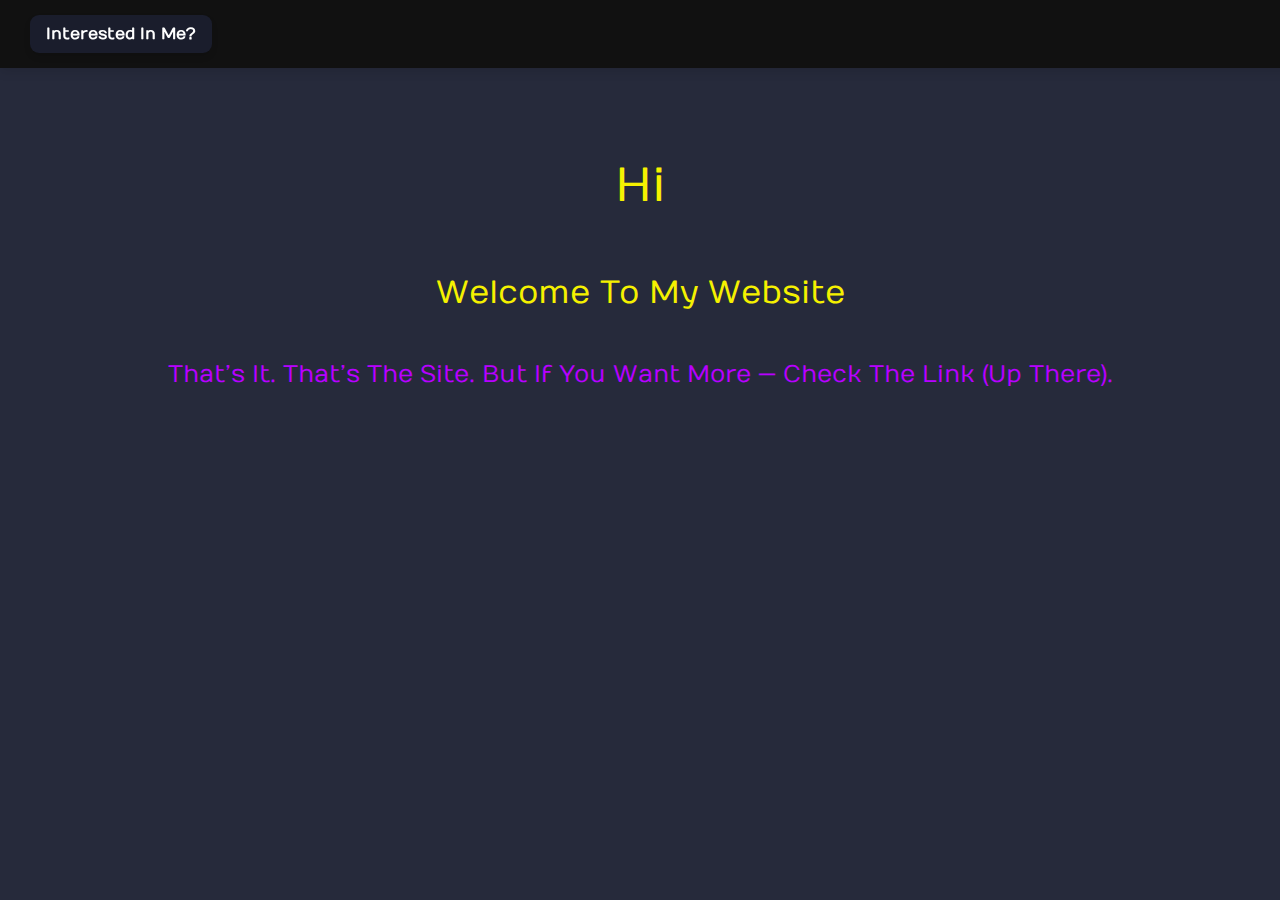
<file: index.html>
<!DOCTYPE html>
<html lang="en">
<head>
    <meta charset="UTF-8">
    <meta name="viewport" content="width=device-width, initial-scale=1.0">
    <title>Erfan's Website</title>
    <link rel="stylesheet" href="./style.css">
    <link href="https://fonts.googleapis.com/css2?family=Numans&display=swap" rel="stylesheet">

</head>
<body>
    <header class="navbar">
      <nav class="links">
        <a href="./me.html">interested in me?</a>
      </nav>
    </header>

    <div class="welcome">Hi</div>
    <div class="w2">welcome to my website</div>
    <div class="w3">
        That’s it. That’s the site.
        But if you want more — check the link (Up there).
    </div>
</body>
</html>
</file>
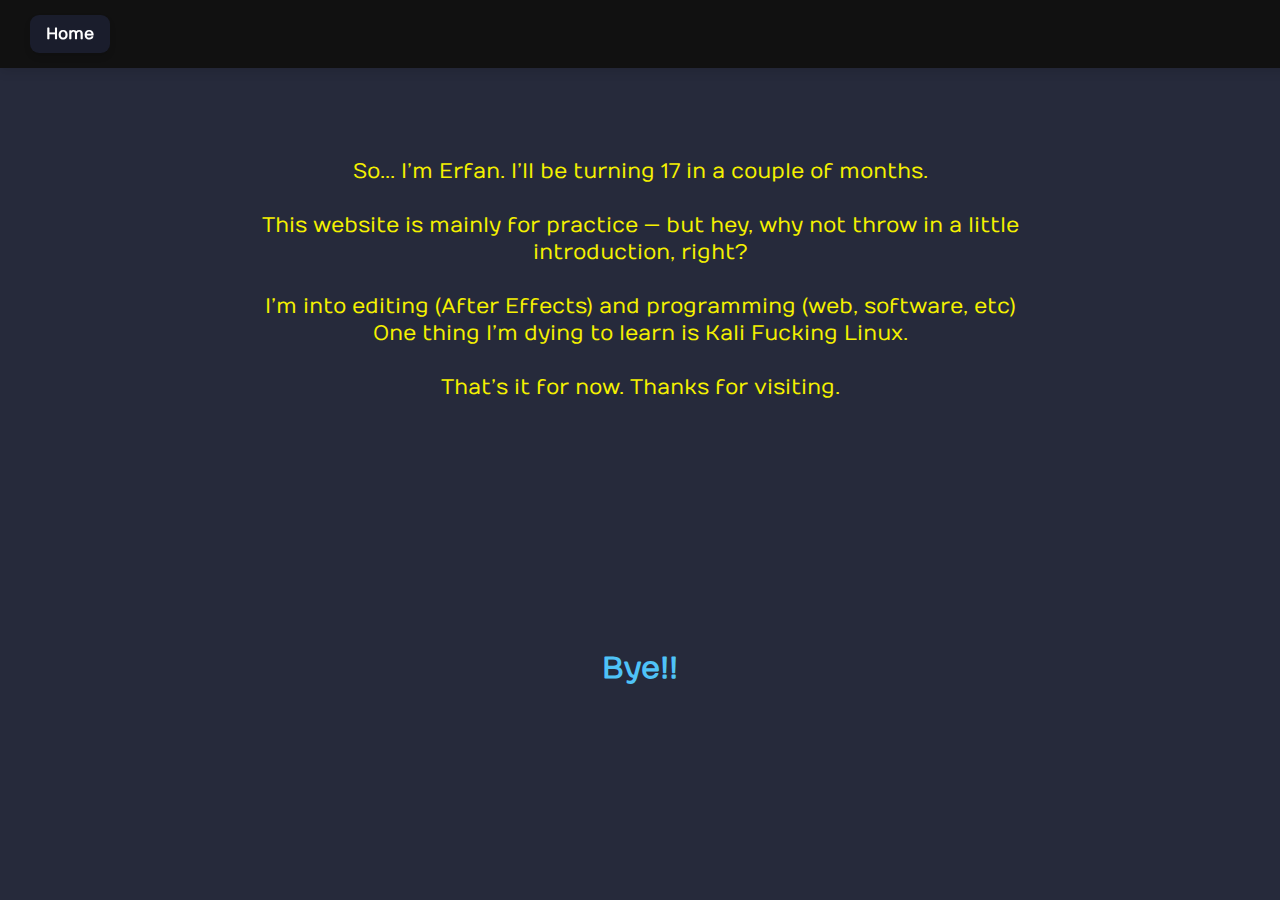
<file: me.html>
<!DOCTYPE html>
<html lang="en">
<head>
    <meta charset="UTF-8">
    <meta name="viewport" content="width=device-width, initial-scale=1.0">
    <title>Erfan's Website</title>
    <link rel="stylesheet" href="./style2.css">
    <link href="https://fonts.googleapis.com/css2?family=Numans&display=swap" rel="stylesheet">

</head>
<body>
    <header class="navbar">
      <nav class="links">
        <a href="./index.html">home</a>
      </nav>
    </header>
<div class="abt">
  So... I’m Erfan. I’ll be turning 17 in a couple of months.<br><br>
  This website is mainly for practice — but hey, why not throw in a little introduction, right?<br><br>
  I’m into editing (After Effects) and programming (web, software, etc)<br>
  One thing I’m dying to learn is Kali Fucking Linux.<br><br>
  That’s it for now. Thanks for visiting.
</div>
    <div class="bye">Bye!!</div>
</body>
</html>
</file>
<file: style.css>
body{
    font-family: "Numans", sans-serif;
    background-color: #262a3b;
     padding-top: 80px;
}
.navbar {
  position: fixed;
  top: 0;
  left: 0;
  right: 0;
  width: 100%;
  background-color: #111;
  display: flex;
  justify-content: space-between;
  align-items: center;
  padding: 15px 30px;
  margin: 0;
  border: none;
  box-shadow: 0 4px 10px rgba(0, 0, 0, 0.1);
  z-index: 1000;
}
.links {
  display: flex;
  gap: 20px;
}

.links a {
  text-decoration: none;
  text-transform: capitalize;
  font-weight: bold;
  padding: 10px 16px;
  background-color: #1a1d2c;
  color: white;
  border-radius: 9px;
  box-shadow: 0 4px 6px rgba(0,0,0,0.1);
}

.links a:hover {
  background-color: #ff4d4d;
}
.welcome{
    font-size: 3rem;
    font-weight: 500;
    text-align: center;
    margin-top: 70px;
    margin-bottom: 60px;
    color: #f5f100;
}
.w2{
    position: static;
    top: 40px;
    font-size: 2rem;
    text-align: center;
    color: #f5f100;
    text-transform: capitalize;
}
.w3{
    margin-top: 48px;
    font-size: 1.5rem;
    text-align: center;
    color: #b700ff;
    text-transform: capitalize;
}
</file>
<file: style2.css>
body{
    font-family: "Numans", sans-serif;
    background-color: #262a3b;
    padding-top: 80px;
}
.navbar {
  position: fixed;
  top: 0;
  left: 0;
  right: 0;
  width: 100%;
  background-color: #111;
  display: flex;
  justify-content: space-between;
  align-items: center;
  padding: 15px 30px;
  margin: 0;
  border: none;
  box-shadow: 0 4px 10px rgba(0, 0, 0, 0.1);
  z-index: 1000;
}
.links {
  display: flex;
  gap: 20px;
}

.links a {
  text-decoration: none;
  text-transform: capitalize;
  font-weight: bold;
  padding: 10px 16px;
  background-color: #1a1d2c;
  color: white;
  border-radius: 9px;
  box-shadow: 0 4px 6px rgba(0,0,0,0.1);
}

.links a:hover {
  background-color: #ff4d4d;
  transform: scale(1.05);
}
.abt {
  position: relative;
  top: 70px;
  font-size: 1.3rem;
  max-width: 790px;
  margin: 0 auto;
  line-height: 1.3;
  text-align: center;
  color: #f5f100;
  text-transform: none;
}
.bye {
    text-align: center;
    margin-top: 320px;
    color: #4fc3f7;
    font-size: 30px;
    font-weight: bold;
}
.bye {
    color: #4fc3f7;
    animation: fadeColor 3s ease-in-out infinite;
}

@keyframes fadeColor {
    0%   { color: #b388ff; }
    50%  { color: #ff9aa2; }
    100% { color: #00d1b2; }
}
</file>
